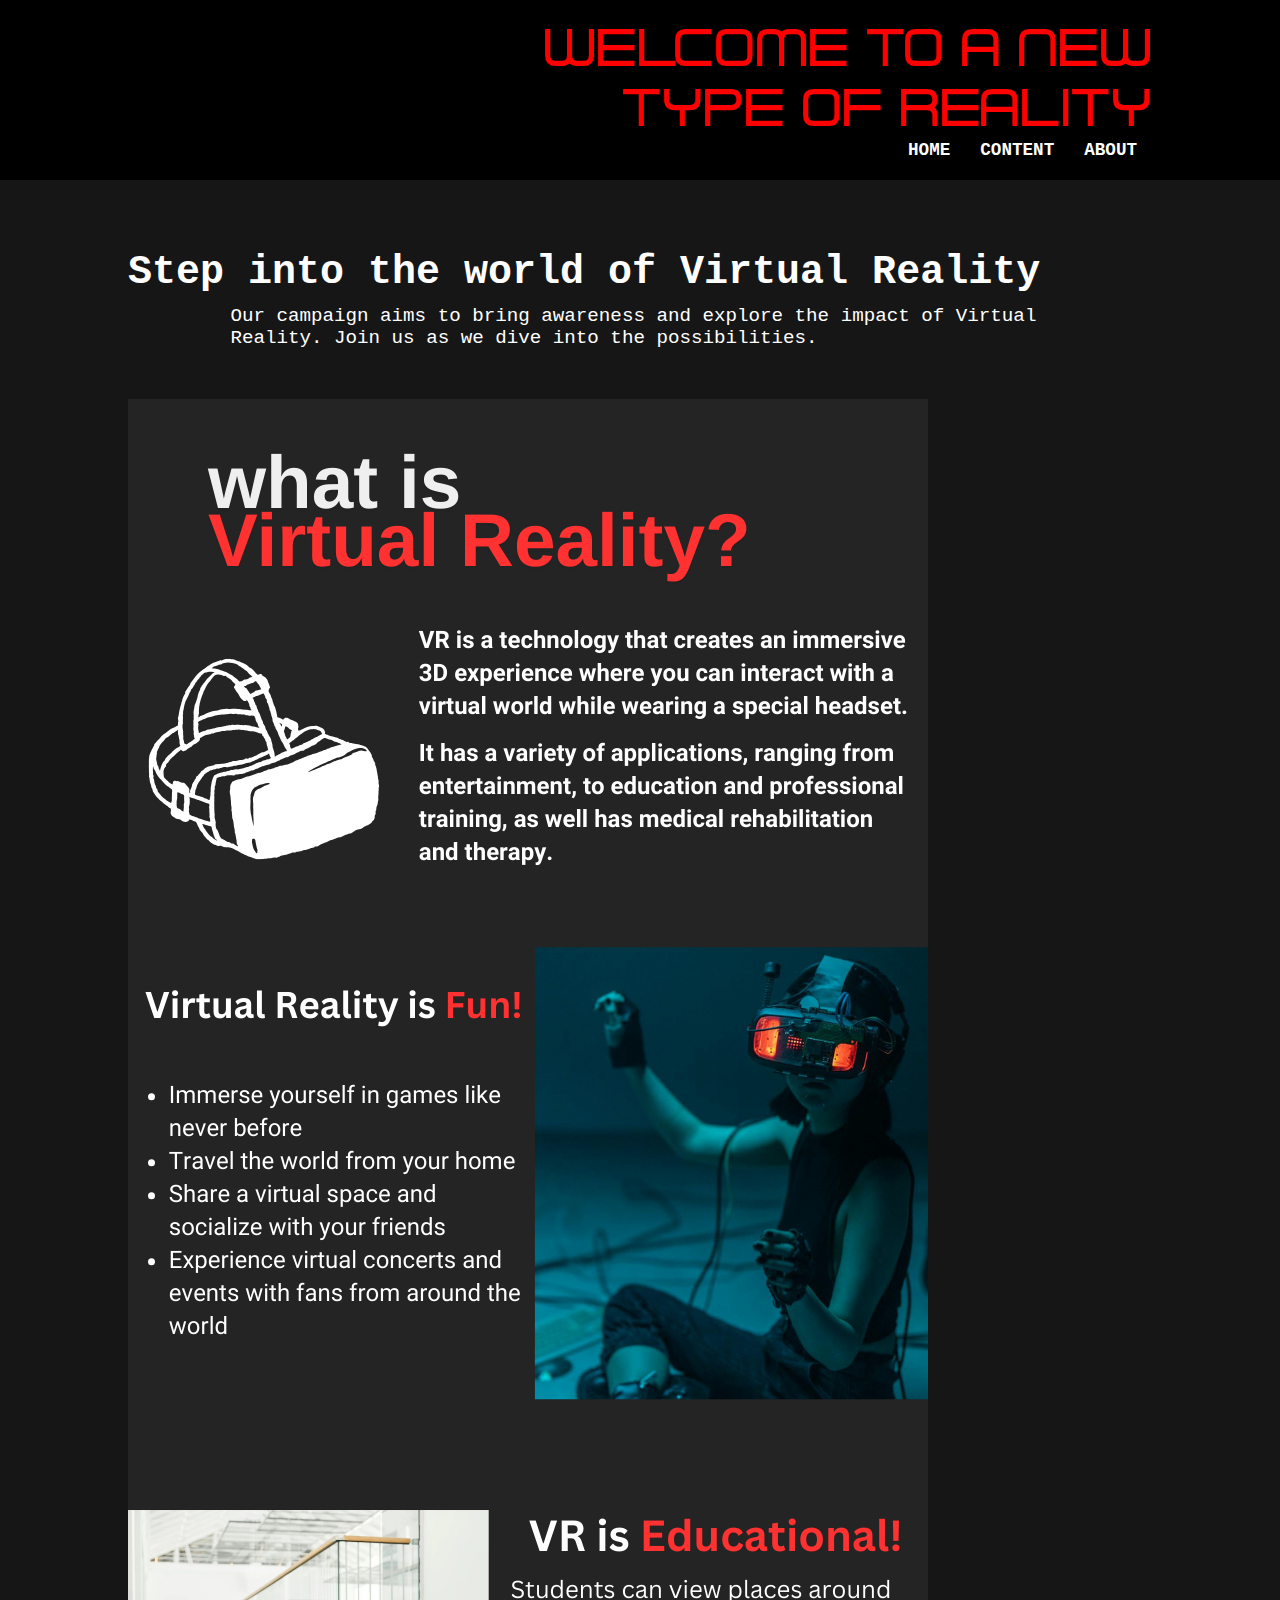
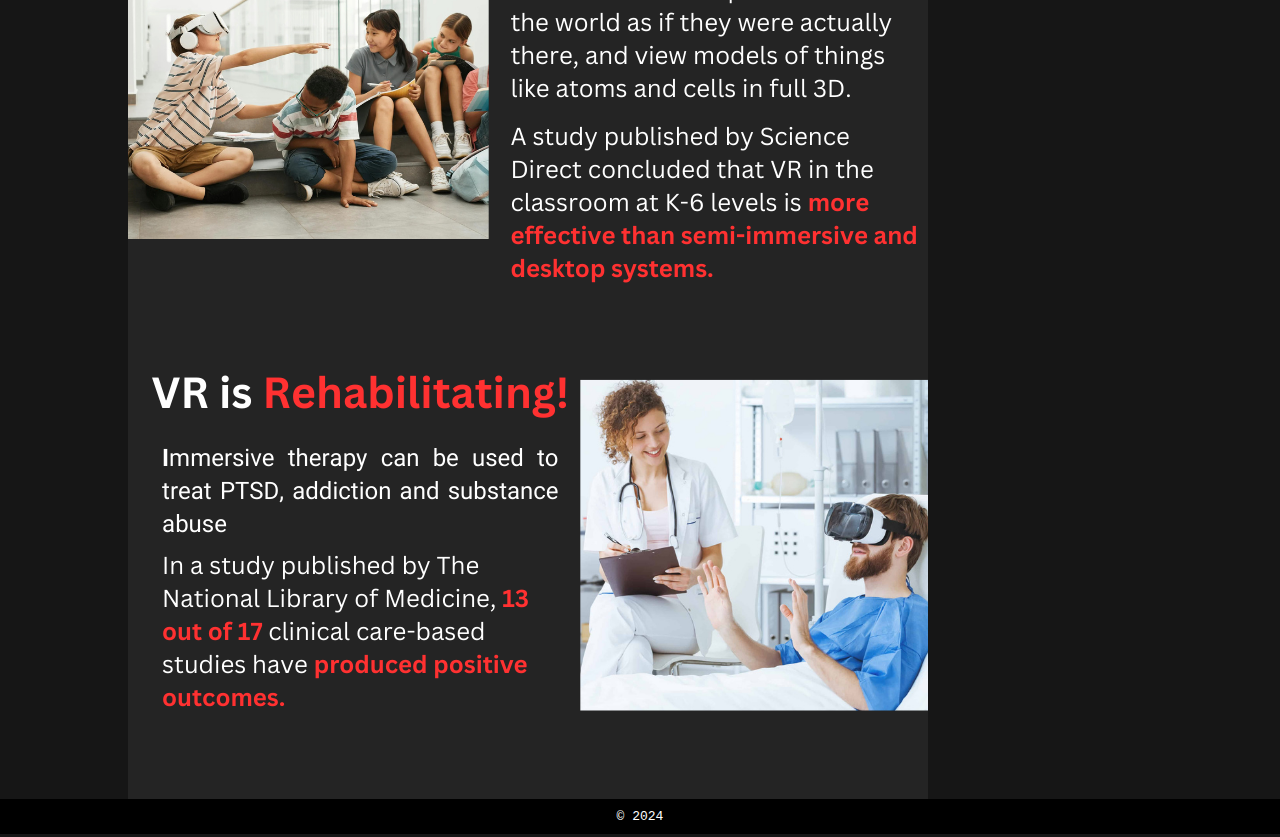
<file: index.html>
<!DOCTYPE html>
<html lang="en">
<head>
    <meta charset="UTF-8">
    <meta name="viewport" content="width=device-width, initial-scale=1.0">
    <meta name="description" content="Campaign Hub for Emerging Technology">
    <title>Campaign Hub - Homepage</title>
    <link rel="stylesheet" href="styles.css">
</head>
<body>
    <header>
        <div class="container">
            <h1>Welcome to a New <br>Type of Reality</h1>
            <nav>
                <ul>
                    <li><a href="index.html">HOME</a></li>
                    <li><a href="content.html">CONTENT</a></li>
                    <li><a href="about.html">ABOUT</a></li>
                </ul>
            </nav>
        </div>
    </header>

    <section class="hero">
        <div class="hero-text">
            <h2>Step into the world of Virtual Reality</h2>
            <p>Our campaign aims to bring awareness and explore the impact of Virtual Reality. Join us as we dive into the possibilities.</p>
        </div>
    </section>

    <div class="infographic"></div>

    <footer>
        <div class="container">
            <p>&copy; 2024</p>
        </div>
    </footer>
</body>
</html>
</file>
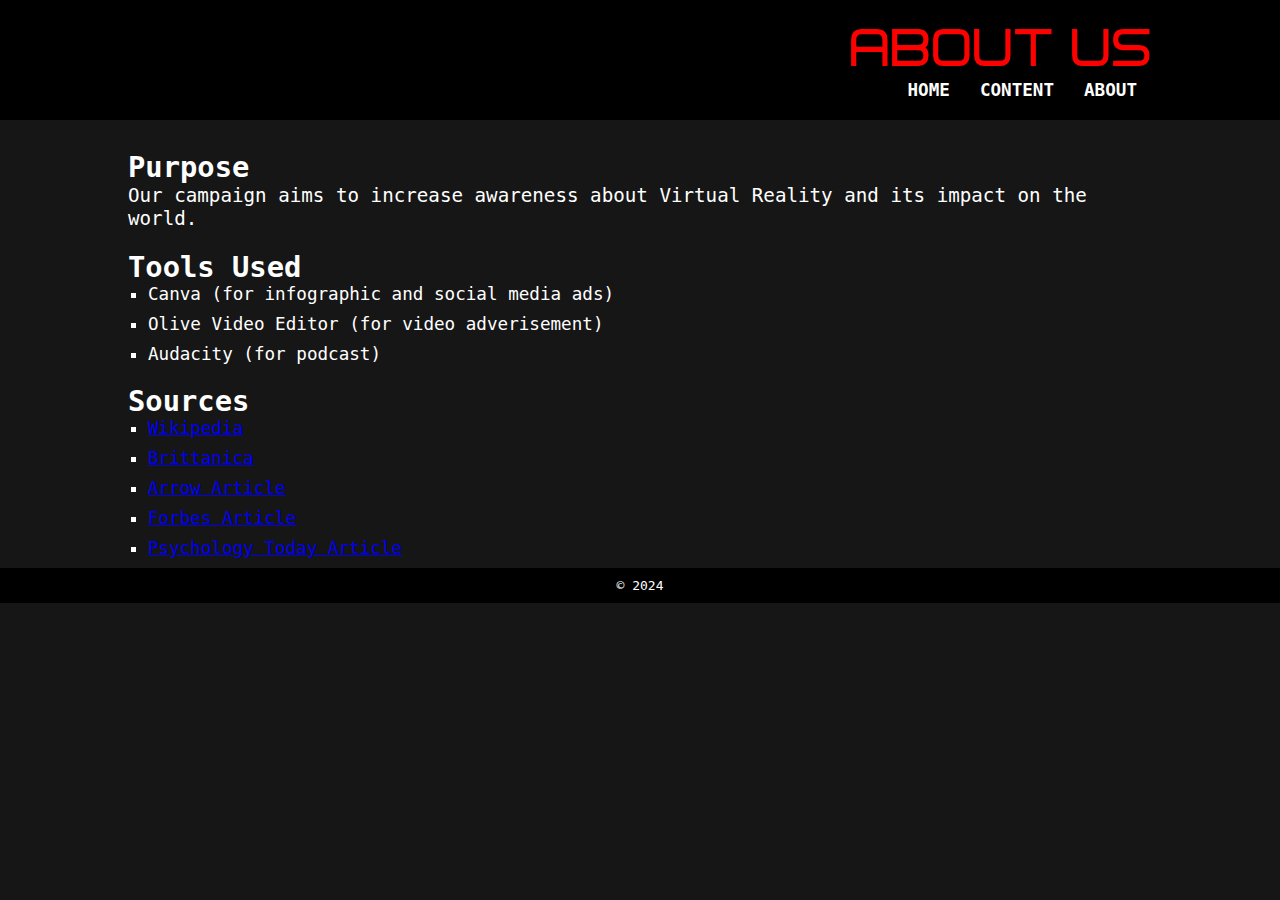
<file: about.html>
<!DOCTYPE html>
<html lang="en">
<head>
    <meta charset="UTF-8">
    <meta name="viewport" content="width=device-width, initial-scale=1.0">
    <meta name="description" content="About the Emerging Technology Campaign">
    <title>About Us</title>
    <link rel="stylesheet" href="styles.css">
</head>
<body>
    <header>
        <div class="container">
            <h1>About Us</h1>
            <nav>
                <ul>
                    <li><a href="index.html">HOME</a></li>
                    <li><a href="content.html">CONTENT</a></li>
                    <li><a href="about.html">ABOUT</a></li>
                </ul>
            </nav>
        </div>
    </header>

    <section class="about-section">
        <h3>Purpose</h3>
        <p>Our campaign aims to increase awareness about Virtual Reality and its impact on the world.</p>

        <h3>Tools Used</h3>
        <ul>
            <li>Canva (for infographic and social media ads)</li>
            <li>Olive Video Editor (for video adverisement)</li>
            <li>Audacity (for podcast)</li>
        </ul>
        <h3>Sources</h3>
        <ul>
            <li><a href='https://en.wikipedia.org/wiki/Virtual_reality'>Wikipedia</a></li>
            <li><a href='https://www.britannica.com/technology/virtual-reality/Entertainment'>Brittanica</a></li>
            <li><a href="https://www.arrow.com/en/research-and-events/articles/how-vr-and-ar-are-driving-the-future-of-industrial-maintenance-safety-and-efficiency">Arrow Article</a></li>
            <li><a href="https://www.forbes.com/councils/forbestechcouncil/2023/08/22/17-vr-applications-that-can-provide-a-powerful-user-experience/">Forbes Article</a></li>
            <li><a href="https://www.psychologytoday.com/us/blog/here-there-and-everywhere/202103/virtual-reality-effective-form-therapy">Psychology Today Article</a></li>
        </ul>
    </section>

    <footer>
        <div class="container">
            <p>&copy; 2024</p>
        </div>
    </footer>
</body>
</html>
</file>
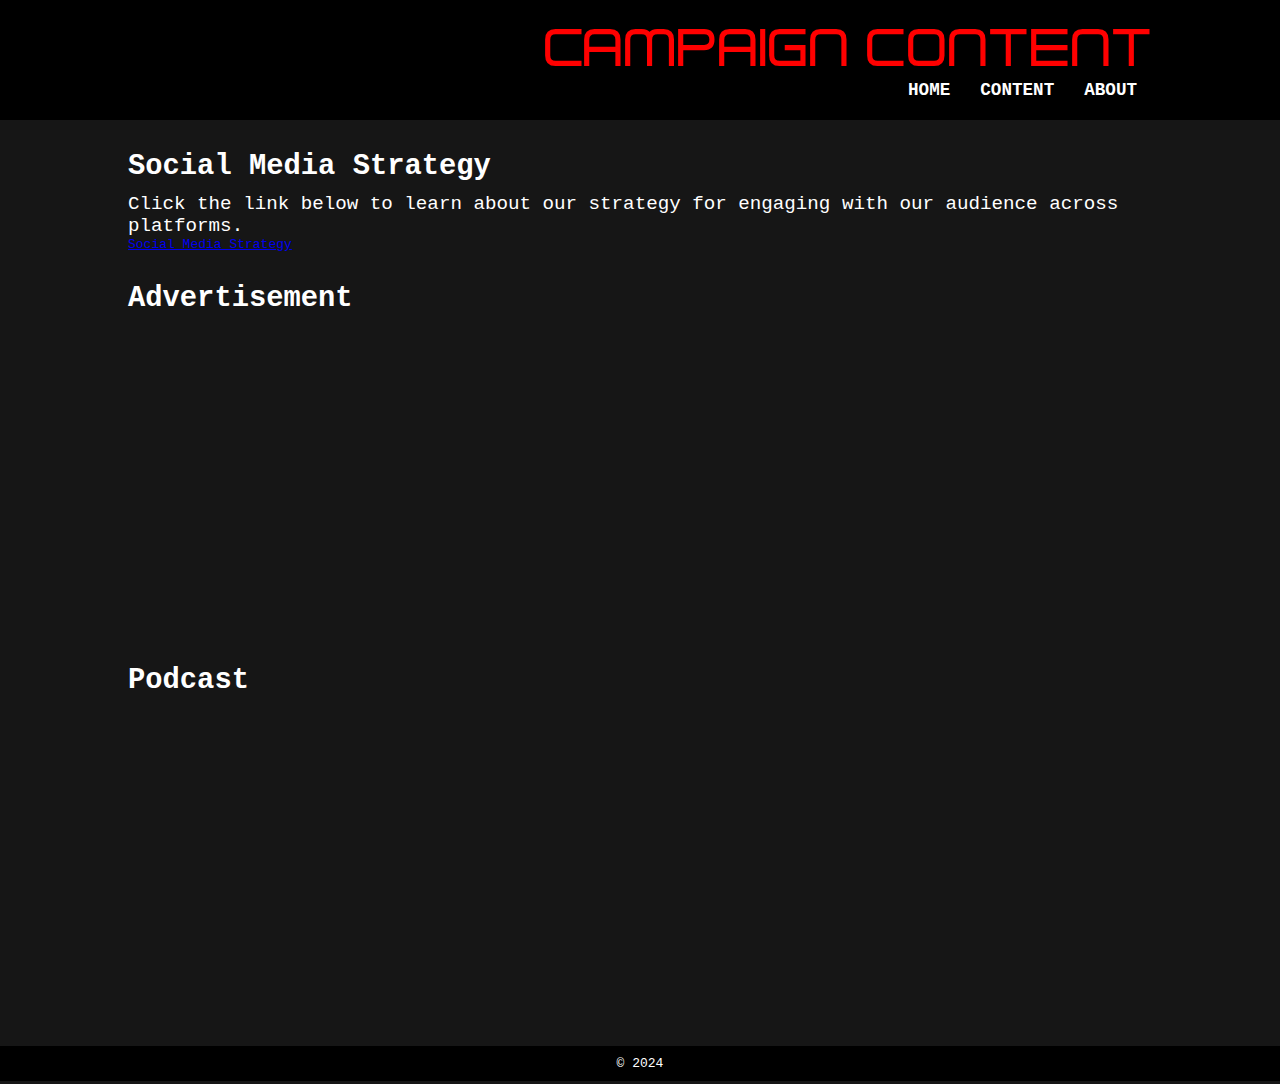
<file: content.html>
<!DOCTYPE html>
<html lang="en">
<head>
    <meta charset="UTF-8">
    <meta name="viewport" content="width=device-width, initial-scale=1.0">
    <meta name="description" content="Campaign Content - Social Media, Infographic, Ad, Podcast">
    <title>Campaign Content</title>
    <link rel="stylesheet" href="styles.css">
</head>
<body>
    <header>
        <div class="container">
            <h1>Campaign Content</h1>
            <nav>
                <ul>
                    <li><a href="index.html">HOME</a></li>
                    <li><a href="content.html">CONTENT</a></li>
                    <li><a href="about.html">ABOUT</a></li>
                </ul>
            </nav>
        </div>
    </header>

    <section class="content-section">
        <div class="content-item">
            <h3>Social Media Strategy</h3>
            <p>Click the link below to learn about our strategy for engaging with our audience across platforms.</p>
            <a href='social_media_strategy.pdf'>Social Media Strategy</a>
        </div>

        <div class="content-item">
            <h3>Advertisement</h3>
            <iframe src="https://www.youtube.com/embed/yiGXDdd9p60" width="560" height="315" title="A YouTube video" frameborder="0" allowfullscreen></iframe>
        </div>

        <div class="content-item">
            <h3>Podcast</h3>
        <iframe width="560" height="315" scrolling="no" frameborder="no" allow="autoplay" src="https://w.soundcloud.com/player/?url=https://soundcloud.com/aris-m-110560143/vr-podcast&color=%23ff5500&auto_play=false&hide_related=false&show_comments=true&show_user=true&show_reposts=false&show_teaser=true&visual=true"><a href="https://producer.ua" style="display:none;">talent manager</a></iframe>

        </div>
    </section>

    <footer>
        <div class="container">
            <p>&copy; 2024</p>
        </div>
    </footer>

    <script type="text/javascript">
        
    </script>
</body>
</html>
</file>
<file: styles.css>
* {
    margin: 0;
    padding: 0;
    box-sizing: border-box;
}

@font-face {
    font-family: 'DisplayFont';
    src: url("fonts/Futuristic Armour.otf");
}

h1 {
    font-family: 'DisplayFont';
    font-size: 64px;
    color: red;
}

body {
    font-family: monospace;
    background-color: #161616;
    color: #ffffff;
}

.container {
    width: 80%;
    margin: 0 auto;
}

header {
    background-color: #000;
    color: #ffffff;
    padding: 20px 0;
}

header h1 {
    text-align: right;
}

nav ul {
    display: flex;
    justify-content: right;
    list-style-type: none;
}

nav ul li {
    margin: 0 15px;
}

nav ul li a {
    color: white;
    text-decoration: none;
    font-weight: bold;
    font-size: 1.1rem;
}

h1 h2 h3 {
    color: #660066;
}

.hero {
    padding: 50px 0;
    text-align: left;
    margin-left: 10%;
    margin-right: 10%;
}

.hero-image {
    max-width: 100%;
    height: auto;
}

.hero-text {
    margin-top: 20px;
}

.hero-text h2 {
    font-size: 2.5rem;
}

.hero-text p {
    font-size: 1.2rem;
    margin-top: 10px;
    margin-left: 10%;
    margin-right: 10%;
}

footer {
    background-color: #000;
    color: white;
    padding: 10px 0;
    text-align: center;
}

.infographic {
    background-image: url('infographic.png');
    background-size: cover;
    background-position: center center;
    background-repeat: no-repeat;
    block-size: 2000px;
    width: 800px;
    margin-right: 10%;
    margin-left: 10%;
}

.content-section {
    margin-top: 30px;
    margin-left: 10%;
    margin-right: 10%;
}

.content-item {
    margin-bottom: 30px;
}

.content-item h3 {
    font-size: 1.8rem;
}

.content-item p {
    font-size: 1.2rem;
    margin-top: 10px;
}

.content-image {
    max-width: 100%;
    height: auto;
    margin-top: 15px;
}

.about-section {
    margin-top: 30px;
    margin-left: 10%;
    margin-right: 10%;
}

.about-section h3 {
    margin-top: 20px;
    font-size: 1.8rem;
}

.about-section ul {
    list-style-type: square;
    margin-left: 20px;
}

.about-section p {
    font-size: 1.2rem;
}

.about-section ul li {
    margin-bottom: 10px;
    font-size: 1.1rem;
}
</file>
